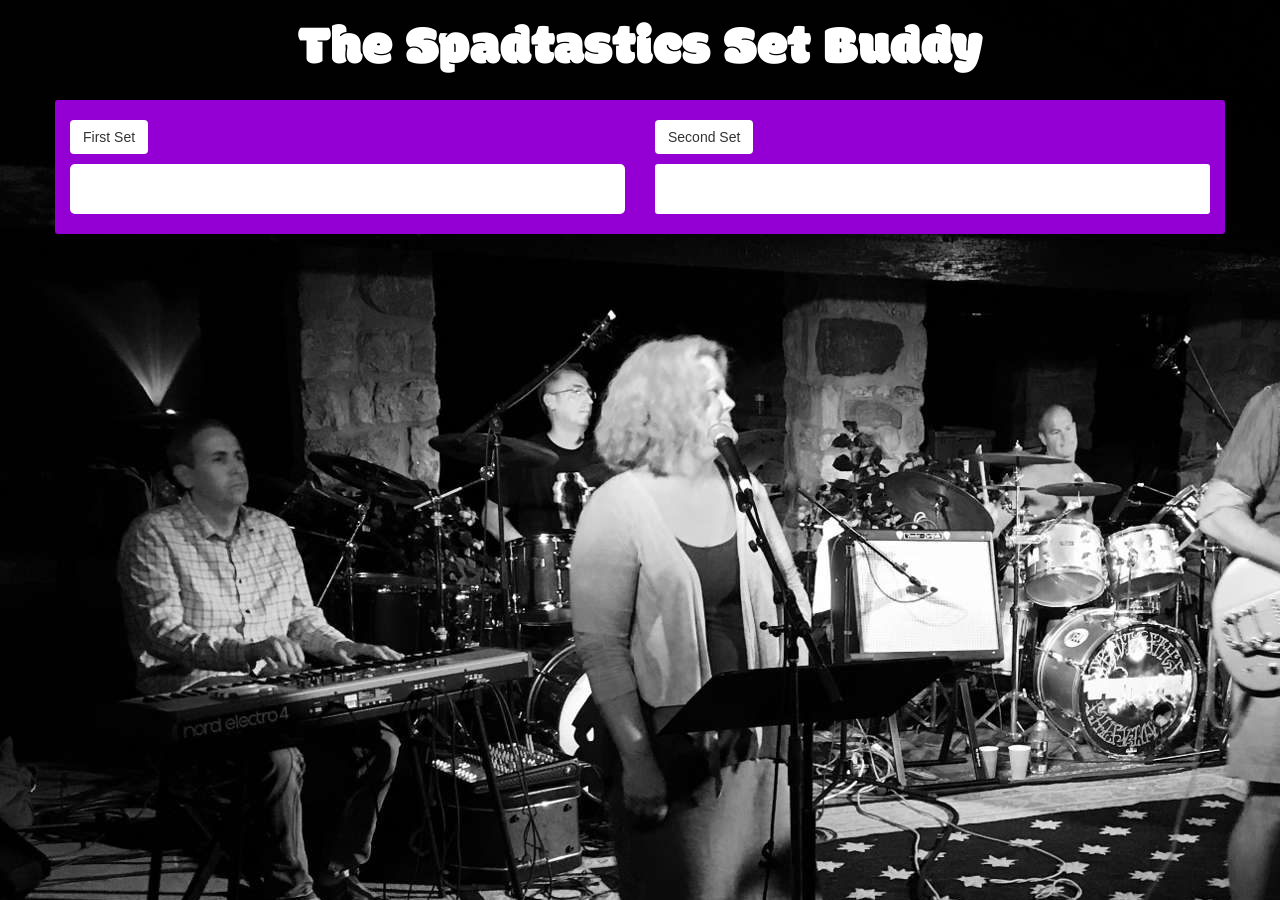
<file: index.html>
<!DOCTYPE html>
<html lang="en">
<head>
  <meta charset="UTF-8">
  <meta name="viewport" content="width=device-width, initial-scale=1.0">
  <meta http-equiv="X-UA-Compatible" content="ie=edge">
  <!-- local style -->
  <link rel="stylesheet" href="assets/css/gd.css">
  <!-- google fonts -->
  <link href="https://fonts.googleapis.com/css?family=Modak&display=swap" rel="stylesheet">
  <link href="https://fonts.googleapis.com/css?family=Yanone+Kaffeesatz&display=swap" rel="stylesheet">
  <link href="https://fonts.googleapis.com/css?family=Shadows+Into+Light&display=swap" rel="stylesheet"><!-- load bootstrap -->
<link rel="stylesheet" href="https://stackpath.bootstrapcdn.com/bootstrap/3.4.1/css/bootstrap.min.css" integrity="sha384-HSMxcRTRxnN+Bdg0JdbxYKrThecOKuH5zCYotlSAcp1+c8xmyTe9GYg1l9a69psu" crossorigin="anonymous">
  <title>Set Buddy | The Spadtastics</title>
</head>
<body>
    <div class="col-12" id="title">The Spadtastics Set Buddy </div>
    <div class="container">
        <div class="row">
            <div class="col-lg-6 col-md-6 col-sm-6">
                <button class="btn btn-light" id="first-set-button" style="background-color: white">First Set</button>
                <div id="first-set"></div>
            </div>
            <div class="col-lg-6 col-md-6 col-sm-6">
                <button class="btn btn-light" id="second-set-button" style="background-color: white">Second Set</button>
                <div id="second-set"></div>
            </div>
        </div>
    </div>

    
<script type="text/javascript" src="https://cdnjs.cloudflare.com/ajax/libs/jquery/3.2.1/jquery.min.js"></script>

<script>
let anArrayOfUniqueNumbers = [];
let firstSetClicked = false;
let currentSong = "";
let songs = [
"Alabama Getaway",
"Althea",
"Big Railroad Blues",
"Bird Song",
"Brown-Eyed Women",
"California Stars",
"Candyman",
"Cassidy",
"Cold Rain and Snow",
"Crazy Fingers",
"Deal",
"Feel Like A Stranger",
"Golden Road",
"Jack Straw",
"Loser",
"Might As Well",
"Mission In The Rain",
"Mississippi Half-Step",
"Mighty Quinn",
"New Speedway Boogie",
"One More Saturday Night",
"Peggy-O",
"Promised Land",
"Ramble On Rose",
"Sugaree",
"Tangled Up In Blue",
"The Music Never Stopped",
"They Love Each Other",
"Touch Of Grey",
"Casey Jones",
"China Cat Sunflower",
"I Know You Rider",
"Dancin’ In The Street",
"Estimated Prophet",
"Eyes Of The World",
"Hard To Handle",
"He’s Gone",
"Help On The Way",
"Slipknot",
"Fire On The Mountain",
"Franklin’s Tower",
"Goin’ Down The Road",
"Lovelight",
"Morning Dew",
"Not Fade Away",
"Playin’ in the Band",
"Samson & Delilah",
"Scarlet Begonias",
"Shakedown Street",
"Ship of Fools",
"Sugar Magnolia",
"St. Stephen",
"Terrapin Station",
"The Eleven",
"The Other One",
"The Wheel",
"Truckin’",
"Uncle John’s Band",
"Viola Lee Blues",
"Wharf Rat",
"Bertha",
"Brokedown Palace",
"Powderfinger",
"U.S. Blues",
"We Bid You Goodnight",
"Dark Star",
"Good Lovin’",
"Here Comes Sunshine",
"Jack-a-Roe",
"Aiko-Aiko",
"Like a Road Leading Home",
"Run For The Roses",
"Tennessee Jed",
"Drums",
"Tuning"
];


$(document).ready(function() {  

$("#first-set-button").on("click", showGenerator);
$("#second-set-button").on("click", x);

function x() {
    if (firstSetClicked === false) {
        alert("You must start with the first set you jazzhole");
    }
    else {
        secondSetGenerator();
    }
}


function showGenerator() {
    $("#first-set").empty();
    $("#second-set").empty();



let numberGenerator = function(arr) {
  if (arr.length >= 20) return;
  let newNumber = Math.floor(Math.random() * 75);
  if (arr.indexOf(newNumber) < 0) {
    arr.push(newNumber);
  }
  numberGenerator(arr);
};
numberGenerator(anArrayOfUniqueNumbers);

for (let i = 0; i < 10; i++) {
        $("<p>" + songs[anArrayOfUniqueNumbers[i]] + "<p>").hide().appendTo("#first-set").fadeIn(1000); 
    }

    firstSetClicked = true;

}

function secondSetGenerator() {
    for (let i = 0; i < 10; i++) {
        if ((i + 10) === 19) {
            currentSong = ("E: " + songs[anArrayOfUniqueNumbers[i + 10]])
        }
        else {
            currentSong = songs[anArrayOfUniqueNumbers[i + 10]];
        }
        $("<p>" + currentSong + "<p>").hide().appendTo("#second-set").fadeIn(1000); 
    }
    
    anArrayOfUniqueNumbers = [];
    firstSetClicked = false;

}


});




</script>

</body>
</html>
</file>
<file: assets/css/gd.css>
body {
    background-image: url("../images/spadtastics.jpg");
    background-color: black;
   }

#first-set { 
    background-color: white;
    padding: 25px;
    margin-top: 20px;
    height: fit-content;
    margin-top: 10px;
    font-family: 'Shadows Into Light', cursive;
    font-size: 22px;
    border-radius: 5px;
}

#second-set {
    background-color: white;
    padding: 25px;
    margin-top: 20px;
    height: fit-content;
    margin-top: 10px;
    font-family: 'Shadows Into Light', cursive;
    font-size: 22px;
    border-radius: 3px;
}

.container {
    background-color: darkviolet;
    height: fit-content;
    margin: 0% 5% 0% 5%;
    padding: 10px 20px 20px 20px;
    border-radius: 3px;
}

#title {
    text-align: center;
    color: white;
    font-size: 56px;
    font-family: 'Modak', sans-serif;
    padding: 10px;
}

.btn {
    margin-top: 10px;
}


@media screen and (max-width: 768px) {

    #title {
      font-size: 44px;
    }

    body {
        background-image: url("../images/spadtastics-sm.jpg");
    }

}
</file>
